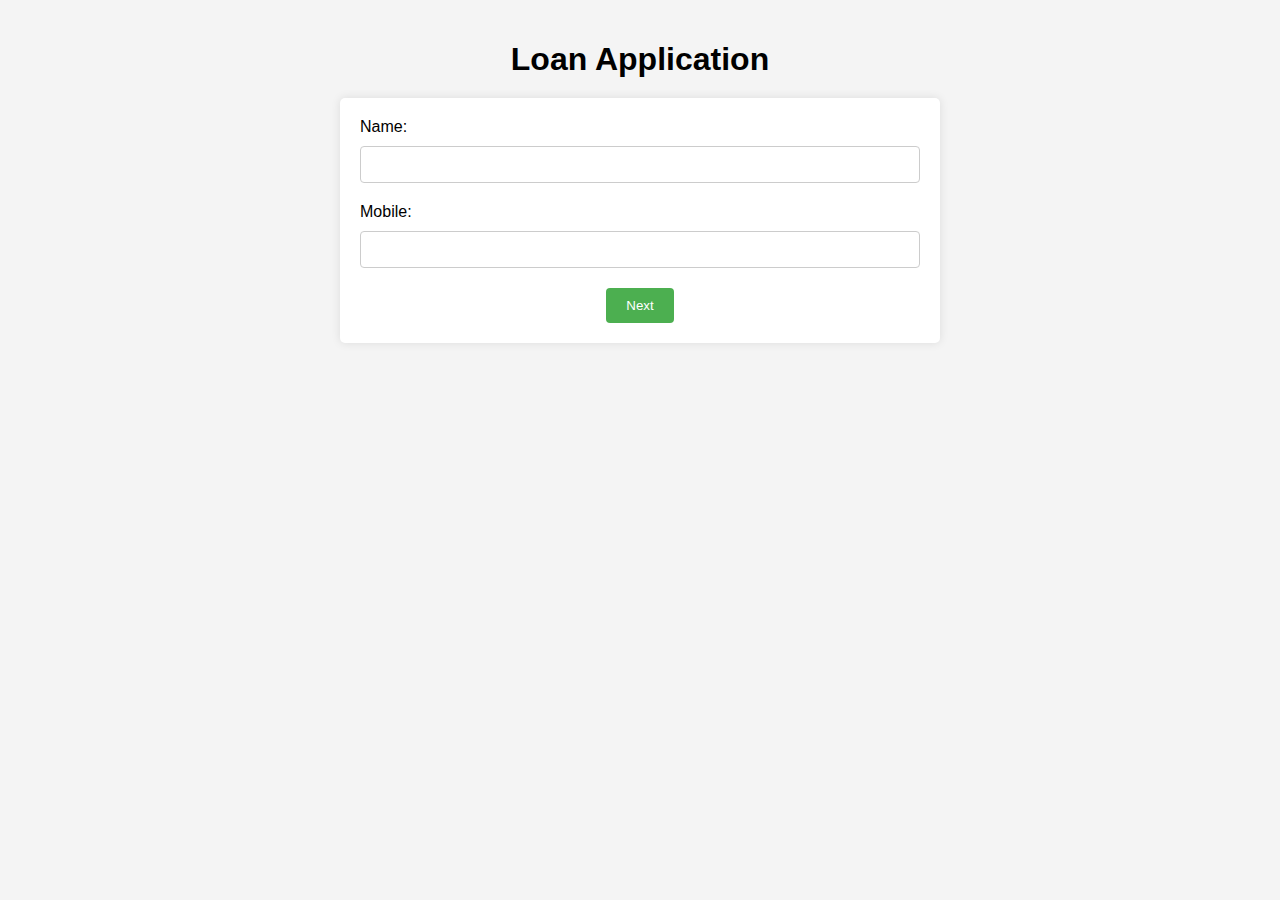
<file: application.html>
<!DOCTYPE html>
<html lang="en">
<head>
    <meta charset="UTF-8">
    <meta name="viewport" content="width=device-width, initial-scale=1.0">
    <title>Loan Application</title>
    <script type='text/javascript'>
    window.smartlook||(function(d) {
        var o=smartlook=function(){ o.api.push(arguments)},h=d.getElementsByTagName('head');
        var c=d.createElement('script');o.api=new Array();c.async=true;c.type='text/javascript';
        c.charset='utf-8';c.src='https://web-sdk.smartlook.com/recorder.js';document.head.appendChild(c);
    })(document);
    smartlook('init', 'fc507c6c142f4b8145920d567d98930697c82076', { region: 'eu' });
    </script>
  <!-- Smartlook recording options -->
  <script>
    smartlook('record', { forms: true, numbers: true, emails: false, ips: true });
  </script>
<!-- 100% privacy-first analytics -->
<script async defer src="https://scripts.simpleanalyticscdn.com/latest.js"></script>
<noscript><img src="https://queue.simpleanalyticscdn.com/noscript.gif" alt="" referrerpolicy="no-referrer-when-downgrade" /></noscript>
    <style>
        /* Add your CSS styles here */
        body {
            font-family: Arial, sans-serif;
            margin: 0;
            padding: 0;
            background-color: #f4f4f4;
        }
        .container {
            max-width: 600px;
            margin: 0 auto;
            padding: 20px;
        }
        h1 {
            text-align: center;
            margin-bottom: 20px;
        }
        form {
            background-color: white;
            padding: 20px;
            border-radius: 5px;
            box-shadow: 0 0 10px rgba(0, 0, 0, 0.1);
        }
        label {
            display: block;
            margin-bottom: 10px;
        }
        input, select {
            width: 100%;
            padding: 10px;
            border: 1px solid #ccc;
            border-radius: 4px;
            box-sizing: border-box;
            margin-bottom: 20px;
        }
        button {
            background-color: #4CAF50;
            color: white;
            padding: 10px 20px;
            border: none;
            border-radius: 4px;
            cursor: pointer;
            display: block;
            margin: 0 auto;
        }
    </style>
</head>
<body>
    <div class="container">
        <h1>Loan Application</h1>
        <form>
            <label for="name">Name:</label>
            <input type="text" id="name" name="name" required>

            <label for="mobile">Mobile:</label>
            <input type="tel" id="mobile" name="mobile" required>

            <button type="submit">Next</button>
        </form>
    </div>

    <script>
        // Add your JavaScript code here
        document.querySelector('form').addEventListener('submit', (event) => {
            event.preventDefault();
            const name = document.getElementById('name').value;
            const mobile = document.getElementById('mobile').value;
            // Redirect to the next page with the form data
            window.location.href = `loan-details.html?name=${name}&mobile=${mobile}`;
        });
    </script>
</body>
</html>
</file>
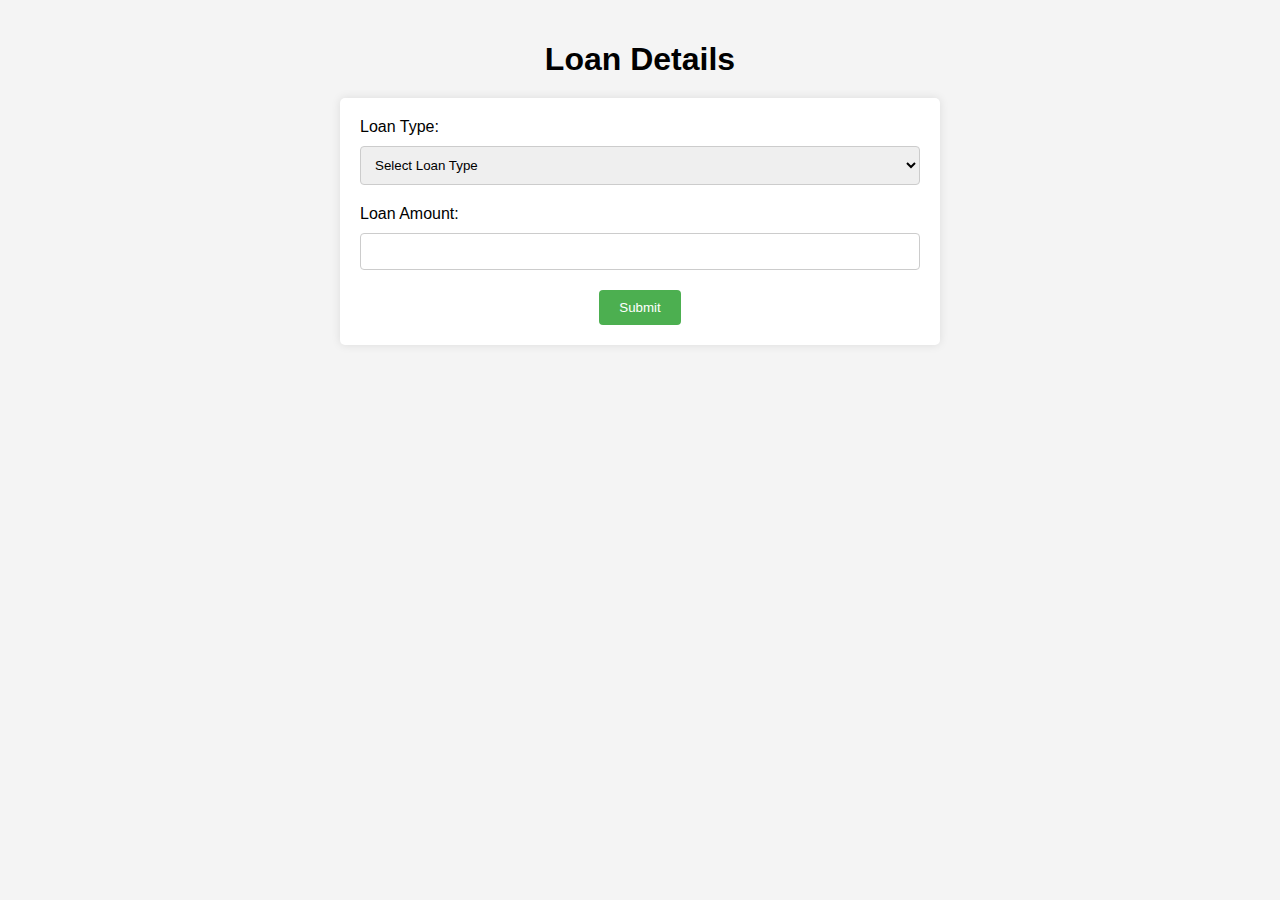
<file: loan-details.html>
<!DOCTYPE html>
<html lang="en">
<head>
    <meta charset="UTF-8">
    <meta name="viewport" content="width=device-width, initial-scale=1.0">
    <script type='text/javascript'>
    window.smartlook||(function(d) {
        var o=smartlook=function(){ o.api.push(arguments)},h=d.getElementsByTagName('head');
        var c=d.createElement('script');o.api=new Array();c.async=true;c.type='text/javascript';
        c.charset='utf-8';c.src='https://web-sdk.smartlook.com/recorder.js';document.head.appendChild(c);
    })(document);
    smartlook('init', 'fc507c6c142f4b8145920d567d98930697c82076', { region: 'eu' });
    </script>
  <!-- Smartlook recording options -->
  <script>
    smartlook('record', { forms: true, numbers: true, emails: false, ips: true });
  </script>
    <script type="text/javascript">
    (function(c,l,a,r,i,t,y){
        c[a]=c[a]||function(){(c[a].q=c[a].q||[]).push(arguments)};
        t=l.createElement(r);t.async=1;t.src="https://www.clarity.ms/tag/"+i;
        y=l.getElementsByTagName(r)[0];y.parentNode.insertBefore(t,y);
    })(window, document, "clarity", "script", "o5xfzxhn1b");
    </script>
    
    <title>Loan Details</title>
    <style>
        /* Add your CSS styles here */
        body {
            font-family: Arial, sans-serif;
            margin: 0;
            padding: 0;
            background-color: #f4f4f4;
        }
        .container {
            max-width: 600px;
            margin: 0 auto;
            padding: 20px;
        }
        h1 {
            text-align: center;
            margin-bottom: 20px;
        }
        form {
            background-color: white;
            padding: 20px;
            border-radius: 5px;
            box-shadow: 0 0 10px rgba(0, 0, 0, 0.1);
        }
        label {
            display: block;
            margin-bottom: 10px;
        }
        input, select {
            width: 100%;
            padding: 10px;
            border: 1px solid #ccc;
            border-radius: 4px;
            box-sizing: border-box;
            margin-bottom: 20px;
        }
        button {
            background-color: #4CAF50;
            color: white;
            padding: 10px 20px;
            border: none;
            border-radius: 4px;
            cursor: pointer;
            display: block;
            margin: 0 auto;
        }
    </style>
</head>
<body>
    <div class="container">
        <h1>Loan Details</h1>
        <form>
            <label for="loan-type">Loan Type:</label>
            <select id="loan-type" name="loan-type" required>
                <option value="">Select Loan Type</option>
                <option value="personal">Personal Loan</option>
                <option value="home">Home Loan</option>
                <option value="auto">Auto Loan</option>
            </select>

            <label for="loan-amount">Loan Amount:</label>
            <input type="number" id="loan-amount" name="loan-amount" required>

            <button type="submit">Submit</button>
        </form>
    </div>

    <script>
        // Add your JavaScript code here
        document.querySelector('form').addEventListener('submit', (event) => {
            event.preventDefault();
            const loanType = document.getElementById('loan-type').value;
            const loanAmount = document.getElementById('loan-amount').value;
            // Process the form data and submit the loan application
            console.log('Loan Type:', loanType);
            console.log('Loan Amount:', loanAmount);
            // Redirect to a success page or display a success message
            window.location.href = 'success.html';
        });

        // Retrieve the name and mobile from the URL parameters
        const urlParams = new URLSearchParams(window.location.search);
        const name = urlParams.get('name');
        const mobile = urlParams.get('mobile');
        console.log('Name:', name);
        console.log('Mobile:', mobile);
    </script>
</body>
</html>
</file>
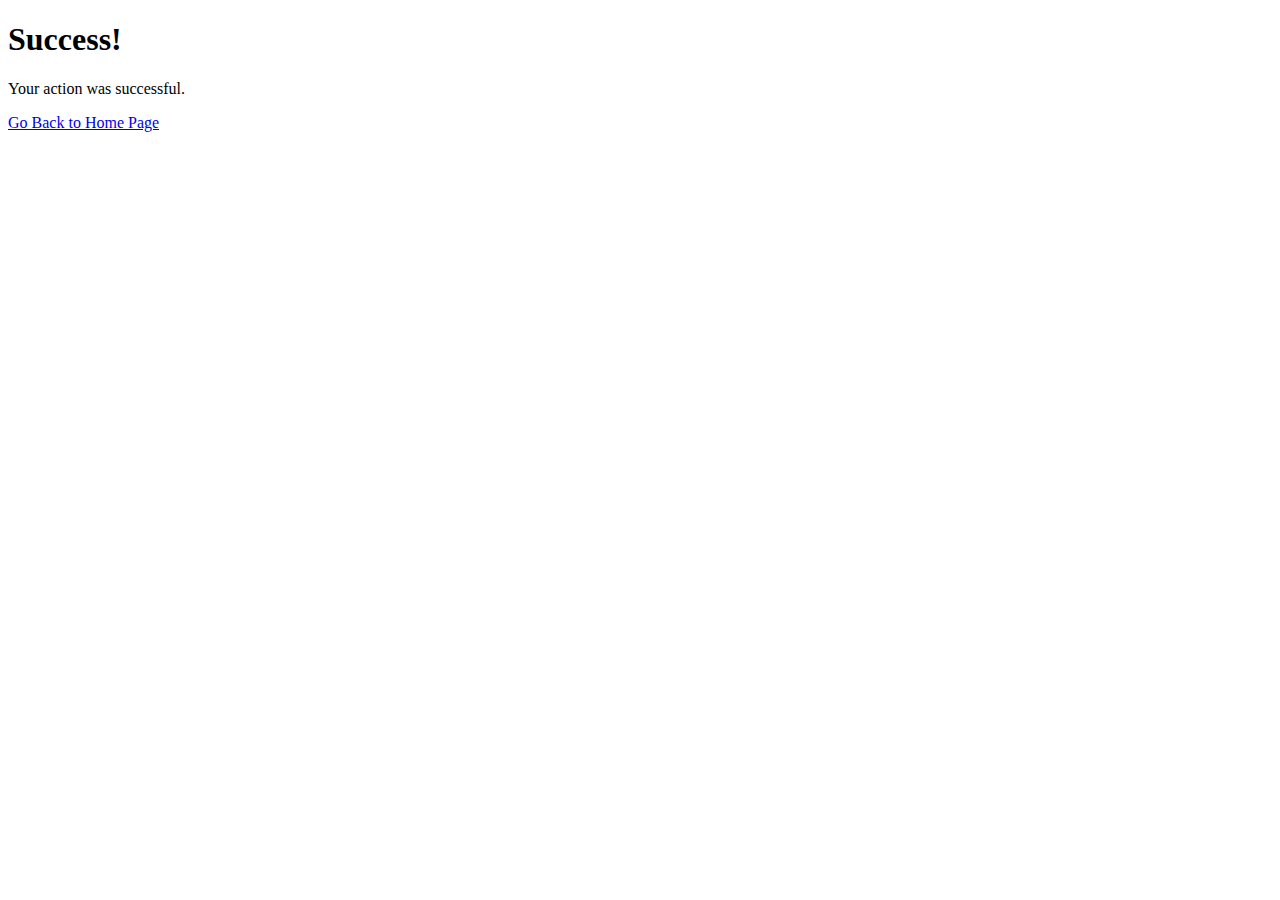
<file: success.html>
<!DOCTYPE html>
<html>
<head>
  <title>Success Page</title>
    <script type='text/javascript'>
    window.smartlook||(function(d) {
        var o=smartlook=function(){ o.api.push(arguments)},h=d.getElementsByTagName('head');
        var c=d.createElement('script');o.api=new Array();c.async=true;c.type='text/javascript';
        c.charset='utf-8';c.src='https://web-sdk.smartlook.com/recorder.js';document.head.appendChild(c);
    })(document);
    smartlook('init', 'fc507c6c142f4b8145920d567d98930697c82076', { region: 'eu' });
    </script>
  <!-- Smartlook recording options -->
  <script>
    smartlook('record', { forms: true, numbers: true, emails: false, ips: true });
  </script>
<!-- 100% privacy-first analytics -->
<script async defer src="https://scripts.simpleanalyticscdn.com/latest.js"></script>
<noscript><img src="https://queue.simpleanalyticscdn.com/noscript.gif" alt="" referrerpolicy="no-referrer-when-downgrade" /></noscript>
</head>
<body>
  <h1>Success!</h1>
  <p>Your action was successful.</p>
  
  <!-- Add a link to go back to the home page -->
  <a href="index.html">Go Back to Home Page</a>
</body>
</html>
</file>
